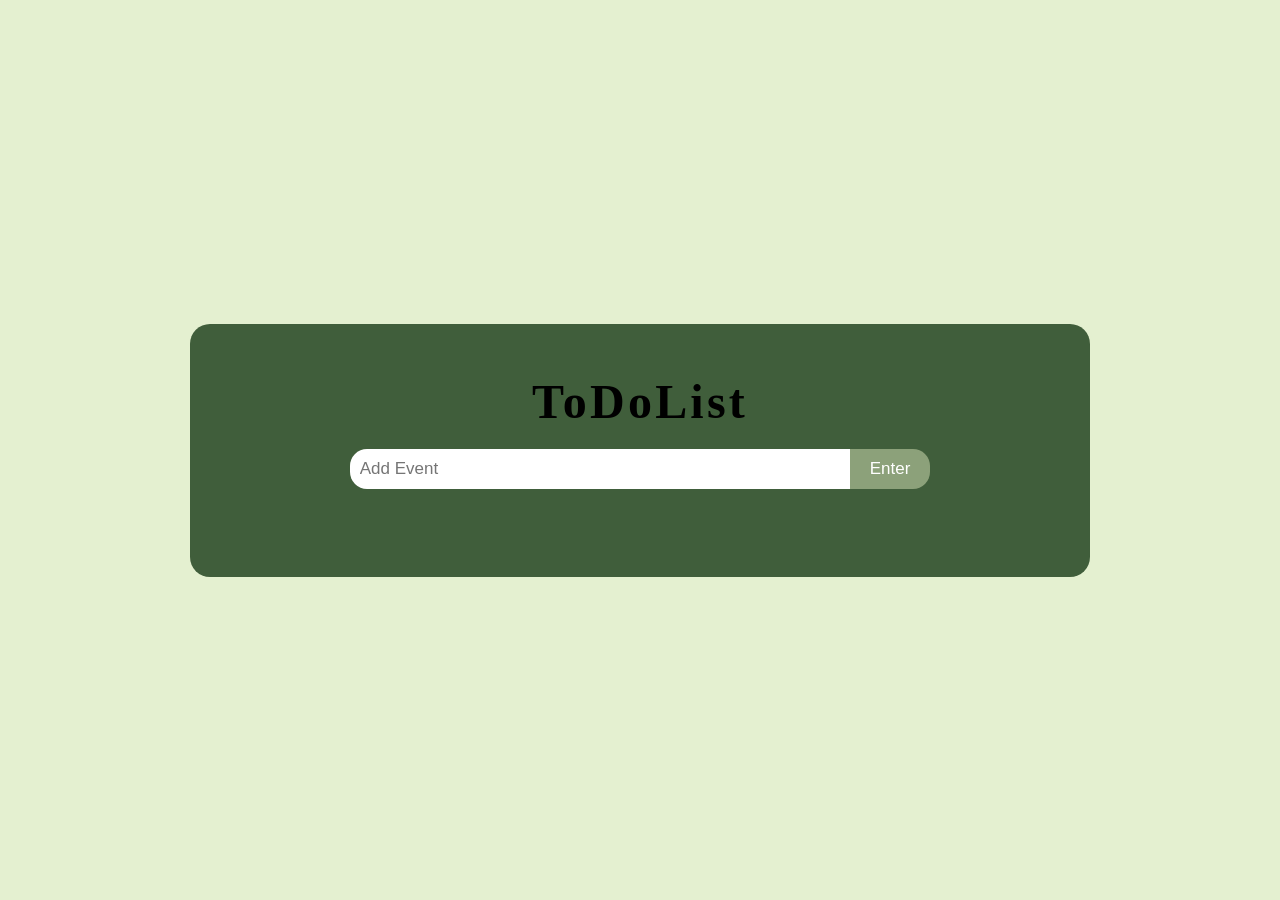
<file: index.html>
<!DOCTYPE html>
<html lang="en">
<head>
    <meta charset="UTF-8">
    <meta name="viewport" content="width=device-width, initial-scale=1.0">
    <title>Paradox</title>
    <link rel="stylesheet" href="css/paradox.css">
    
    
</head>
<body>
<div class="background">



        <section class="items" >
        
            <h1 id="title">
            <span class="spy">To</span> 
            <span class="spy">Do</span>
            <span class="spy">List</span>
                </h1>
            <div id="form">
                <input class="input" type="text" placeholder="Add Event" id="input"  >
                <button class="btn">Enter</button>
             </div>
        
        <div class="my-unordered-list">
            <ul class="todo-list">
                <li></li>
            </ul>
        </div>
        </section>
        <script src="js/paradox.js"></script>
    </div>
</body>
</html>
</file>
<file: css/paradox.css>
html {
    scroll-behavior: smooth;
}

* {
    margin: 0;
    padding: 0;
    box-sizing: border-box;
}

body {
    background: #E4F0D0;
    font-family: 'Work Sans', sans-serif;
    padding: 3%;
    min-height: 100vh; /* responsive height */
    display: flex;
    justify-content: center;
    align-items: center;
}

.background {
    background: #405E3B;
    padding: 50px;
    width: 100%;
    max-width: 900px;
    border-radius: 20px;
}

.items {
    text-align: center;
}

#title {
    display: flex;
    justify-content: center;
    white-space: normal;
    flex-wrap: wrap;
    letter-spacing: 0.20rem;
    margin-bottom: 20px;
    font-family: 'allura', cursive;
    font-size: 48px;
    font-weight: bolder;
    animation: jump 1.5s ease-in-out infinite;
}

/* INPUT + BUTTON ROW */
#form {
    display: flex;
    justify-content: center;
    align-items: center;
    gap: 0;
}

/* Responsive input */
#input {
    width: 100%;
    max-width: 500px;
    padding: 10px;
    font-size: 17px;
    border-top-left-radius: 17px;
    border-bottom-left-radius: 17px;
    border: none;
}

.btn {
    background-color: #8CA17A;
    color: white;
    padding: 10px 20px;
    font-size: 17px;
    border: none;
    border-top-right-radius: 17px;
    border-bottom-right-radius: 17px;
    cursor: pointer;
}

.my-unordered-list {
    margin-top: 20px;
    max-height: 250px;
    overflow: auto;
    padding-right: 10px;
}

/* Todo list styling */
.todo-item {
    display: flex;
    align-items: center;
    justify-content: space-between;
    background: transparent;
    padding: 10px 5px;
    margin-bottom: 10px;
    border-bottom: 2px dotted white;
}

.todo-text {
    flex: 1;
    color: #111111;
    font-size: 18px;
}

.checked-btn, .delete-btn {
    width: 32px;
    height: 32px;
    border: 2px solid #293c25;
    background: transparent;
    font-size: 18px;
    cursor: pointer;
    display: flex;
    justify-content: center;
    align-items: center;
}

.checked-btn { margin-right: 10px; }
.delete-btn { margin-left: 10px; }

.completed {
    text-decoration: line-through;
    opacity: 0.7;
}

/* Scrollbar */
.my-unordered-list::-webkit-scrollbar {
    width: 6px;
}

.my-unordered-list::-webkit-scrollbar-track {
    background: rgba(255, 255, 255, 0.15);
    border-radius: 10px;
}

.my-unordered-list::-webkit-scrollbar-thumb {
    background: #8CA17A;
    border-radius: 20px;
    border: 2px solid #2f452c;
}

.my-unordered-list::-webkit-scrollbar-thumb:hover {
    background: #7A8F69;
}

/* FIREFOX */
.my-unordered-list {
    scrollbar-width: thin;
    scrollbar-color: #8CA17A;
}

/* -------------------------------- */
/* 📱 MOBILE RESPONSIVENESS */
/* -------------------------------- */
@media (max-width: 600px) {

    body {
        padding: 20px;
        align-items: flex-start;
    }

    .background {
        padding: 20px;
        border-radius: 15px;
    }

    #title {
        font-size: 34px;
        letter-spacing: 0.1rem;
    }

    #input {
        max-width: 100%;
        font-size: 15px;
    }

    .btn {
        padding: 10px 15px;
        font-size: 15px;
    }

    .todo-text {
        font-size: 16px;
    }
}

/* ------------------------------- */
/* 📱 TABLET RESPONSIVENESS */
/* ------------------------------- */
@media (max-width: 900px) and (min-width: 600px) {

    #title {
        font-size: 40px;
    }

    #input {
        max-width: 400px;
    }

    .btn {
        padding: 10px 18px;
    }
}
#title {
    display: flex;
    justify-content: center;
    letter-spacing: 0.20rem;
}

/* make each letter jump independently */
#title span {
    display: inline-block;
    animation: jump 1.5s ease-in-out infinite;
}

/* delays to keep the wave effect */
#title span:nth-child(1) { animation-delay: 0s; }
#title span:nth-child(2) { animation-delay: 0.3s; }
#title span:nth-child(3) { animation-delay: 0.6s; }

/* the jump animation itself */
@keyframes jump {
    0%, 100% { transform: translateY(0); }
    50% { transform: translateY(-10px); }
}
body {
    max-height: 100vh;
}
.background {
    max-height: 100vh;
}
</file>
